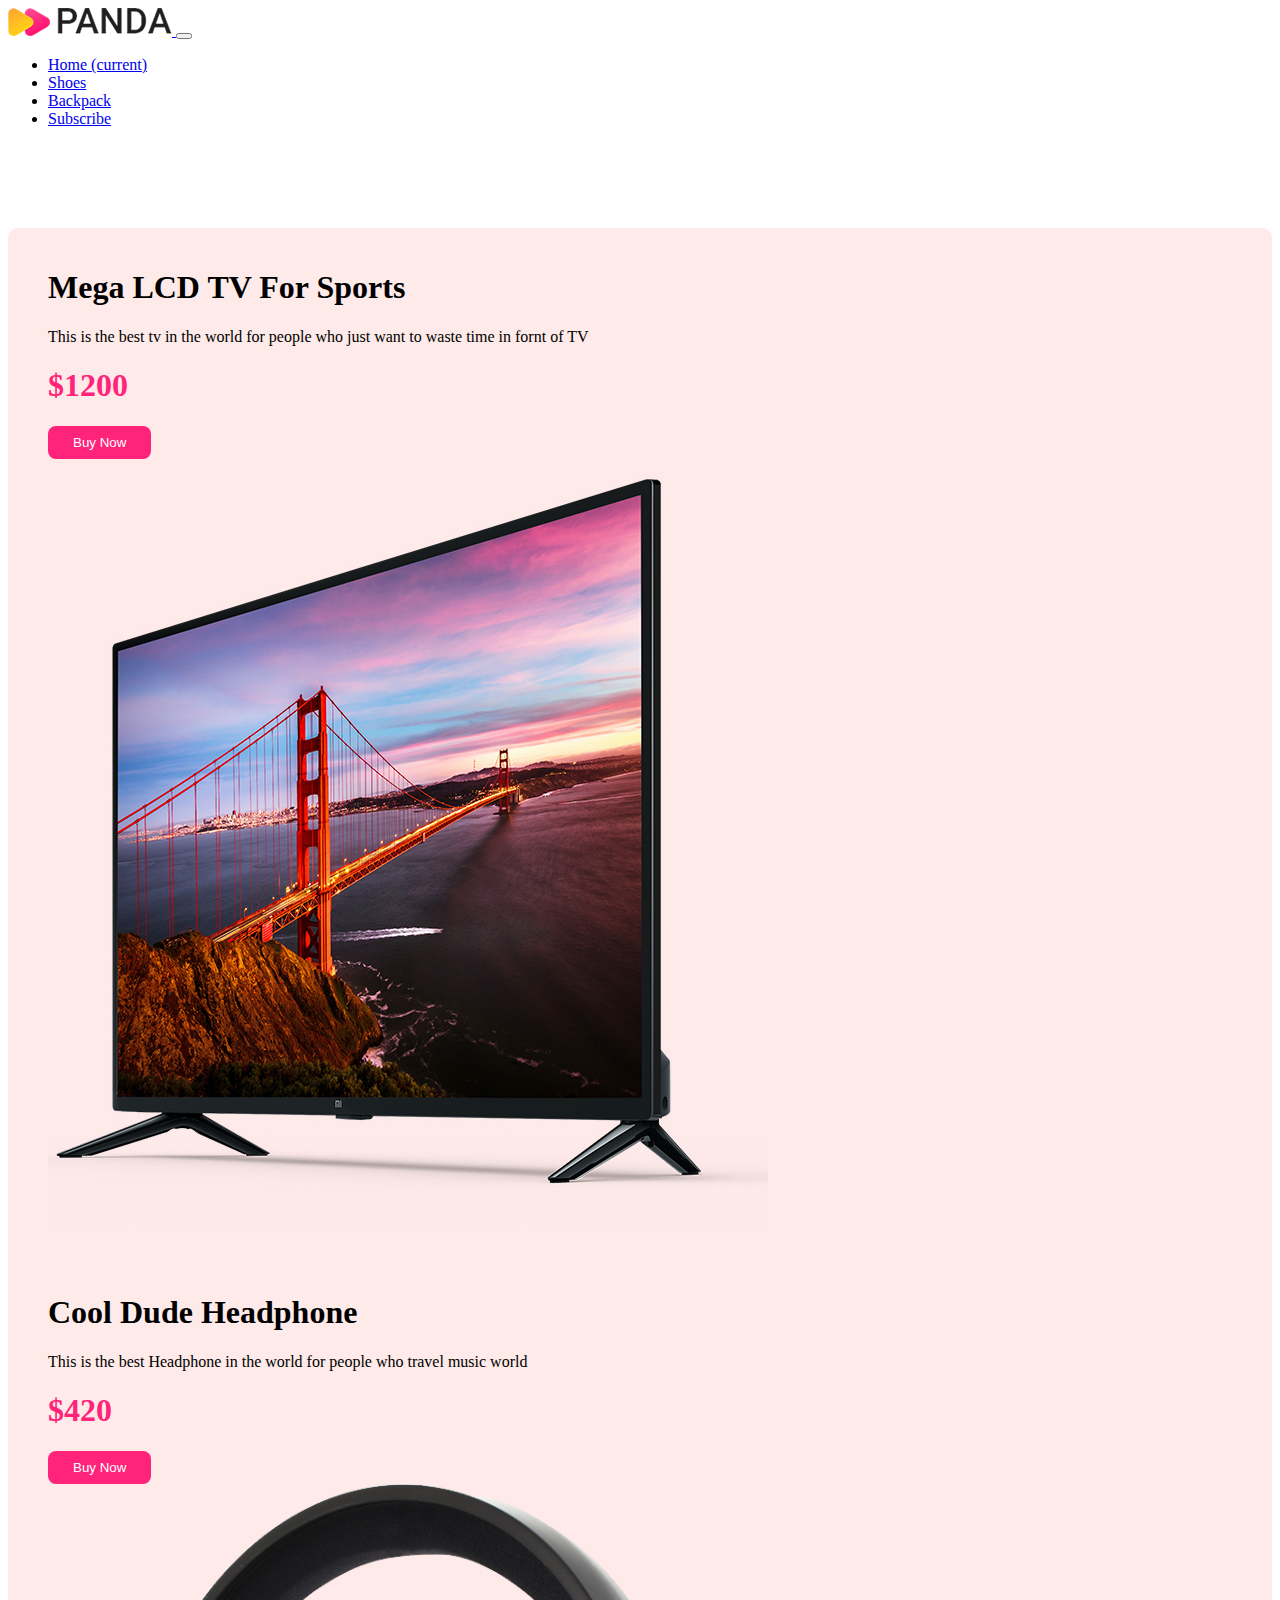
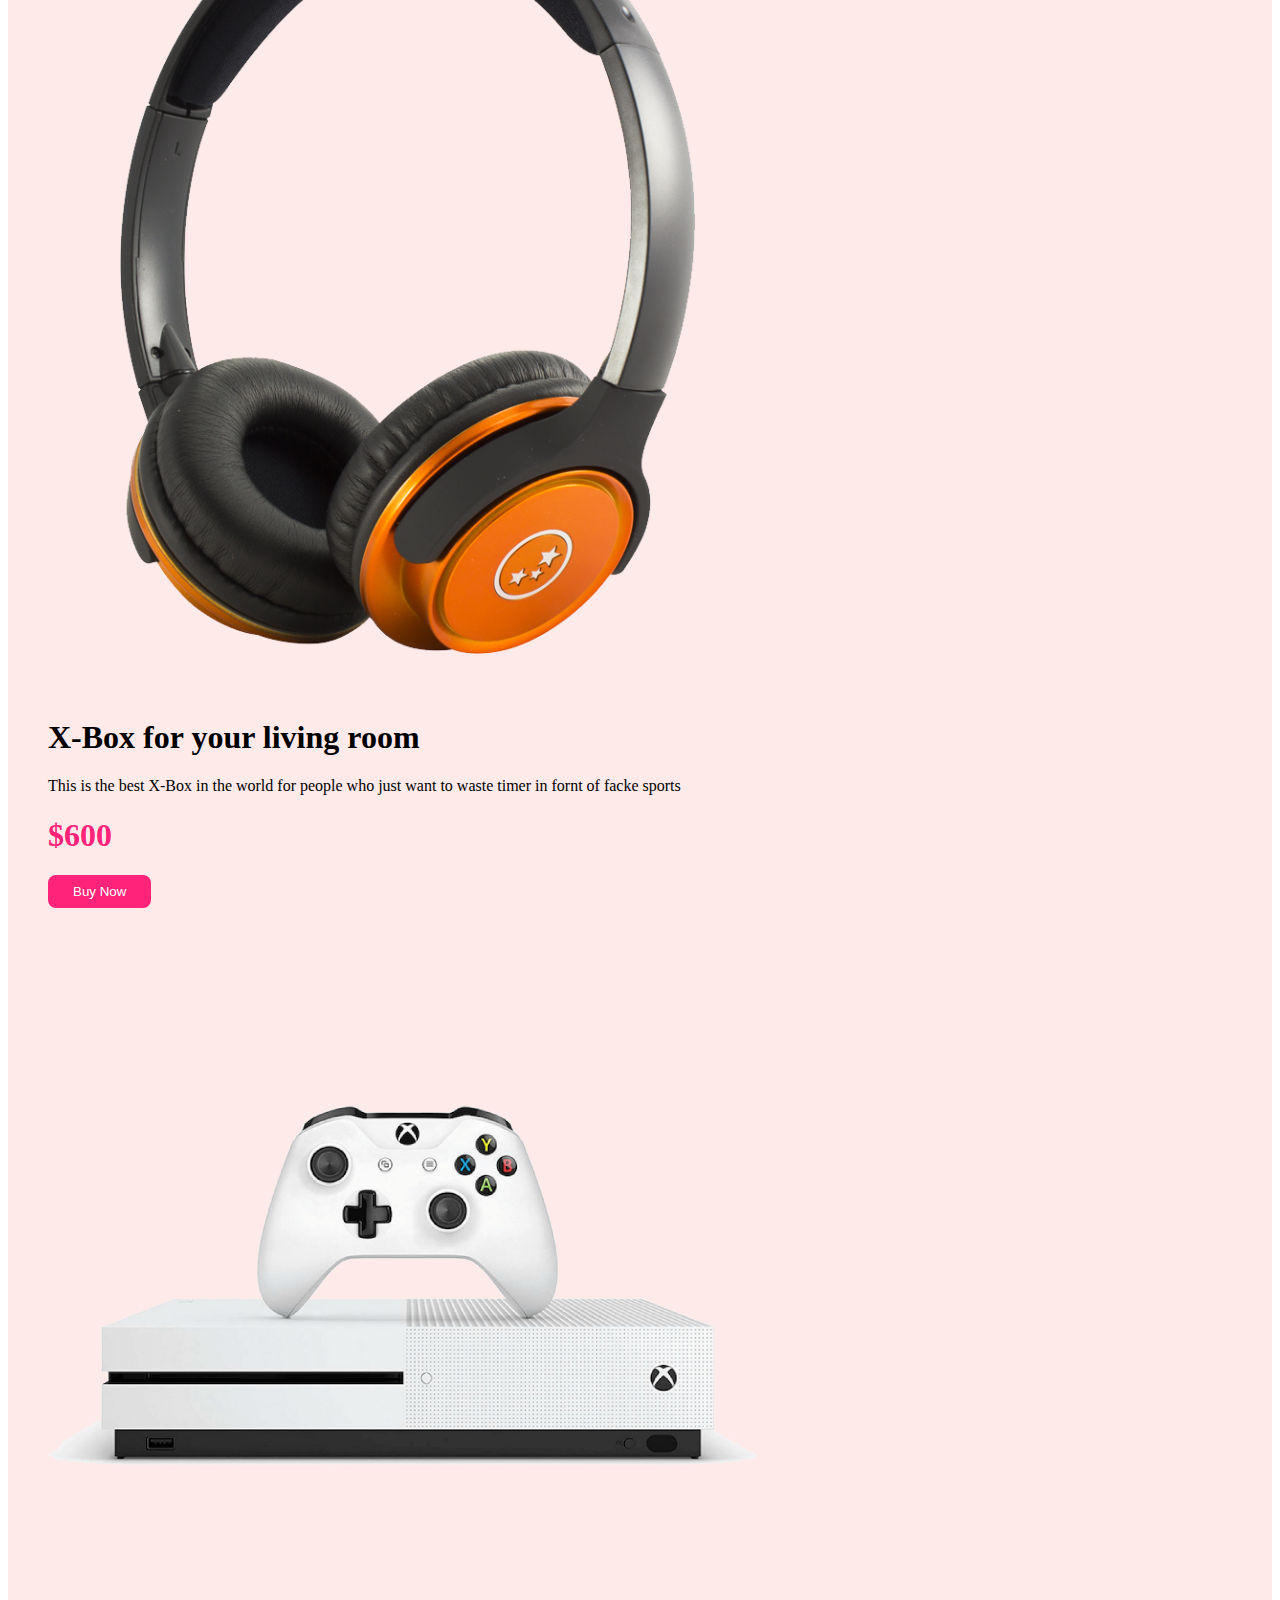
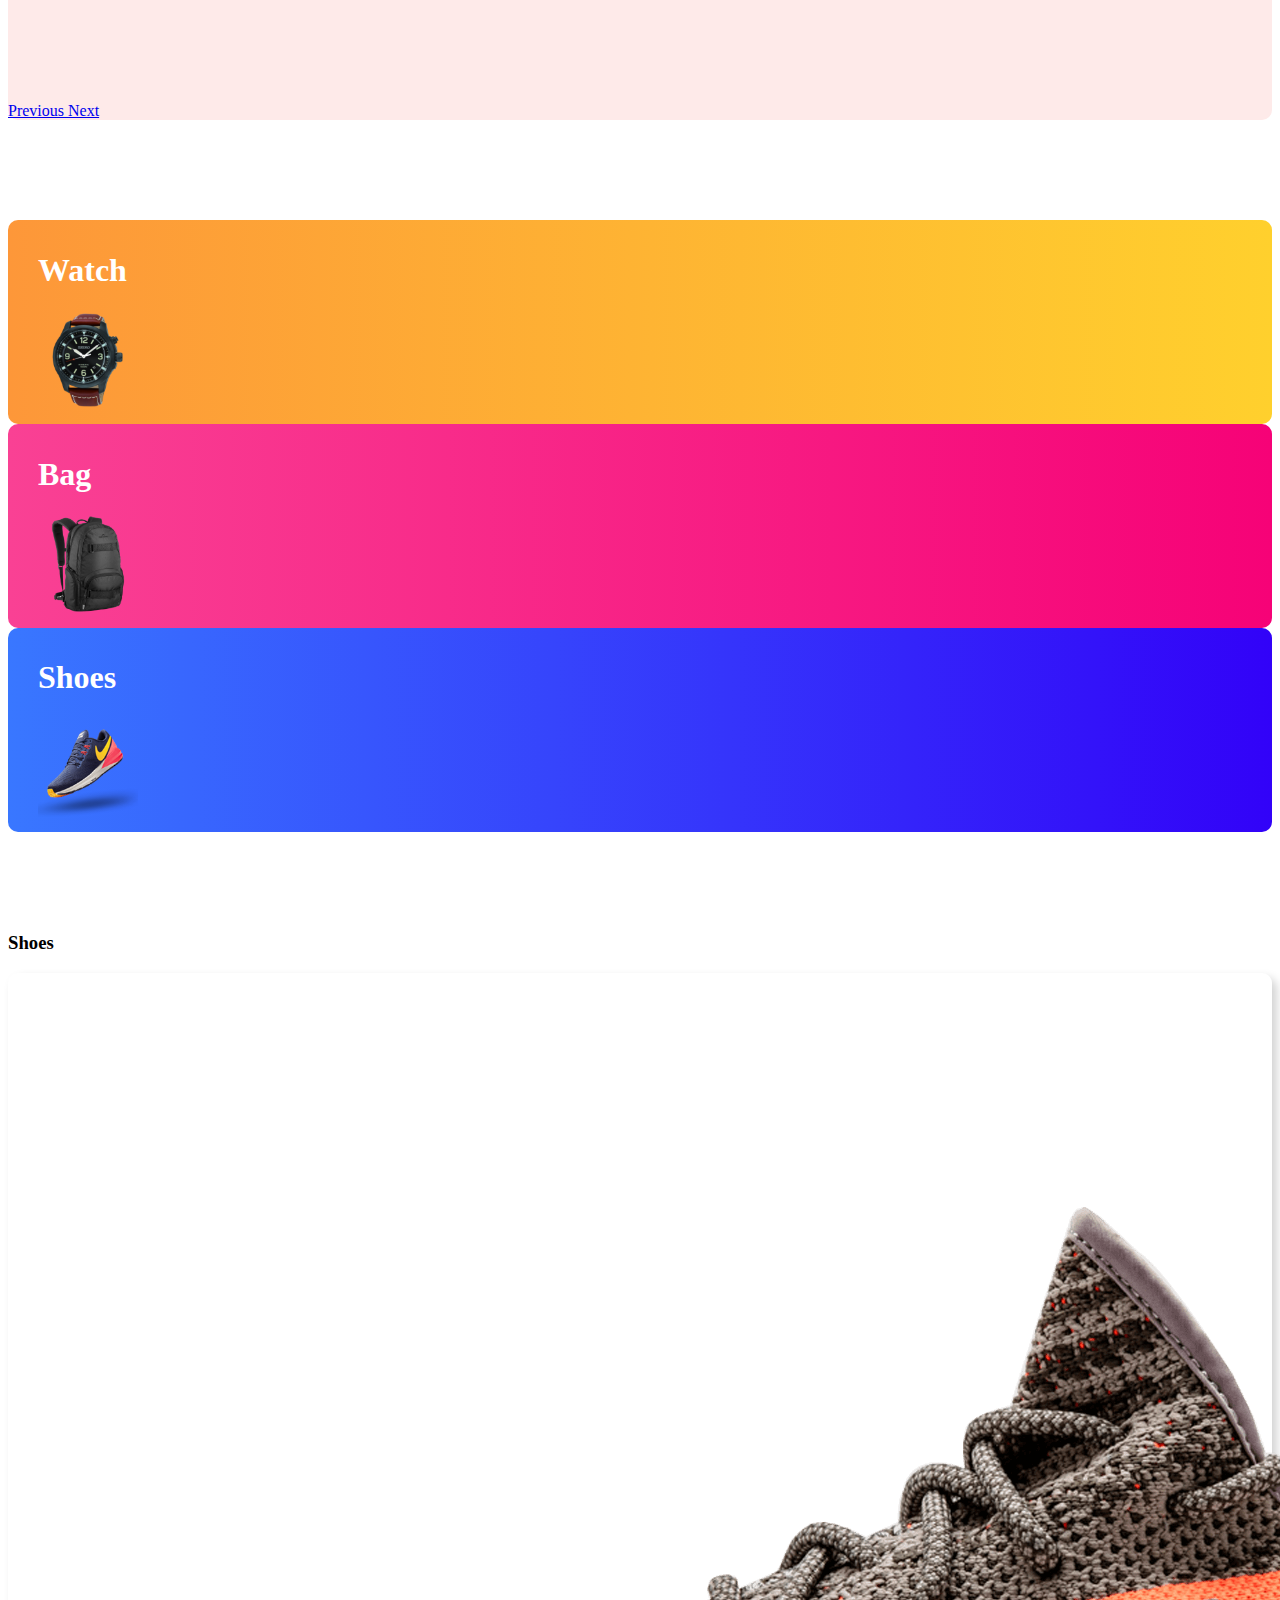
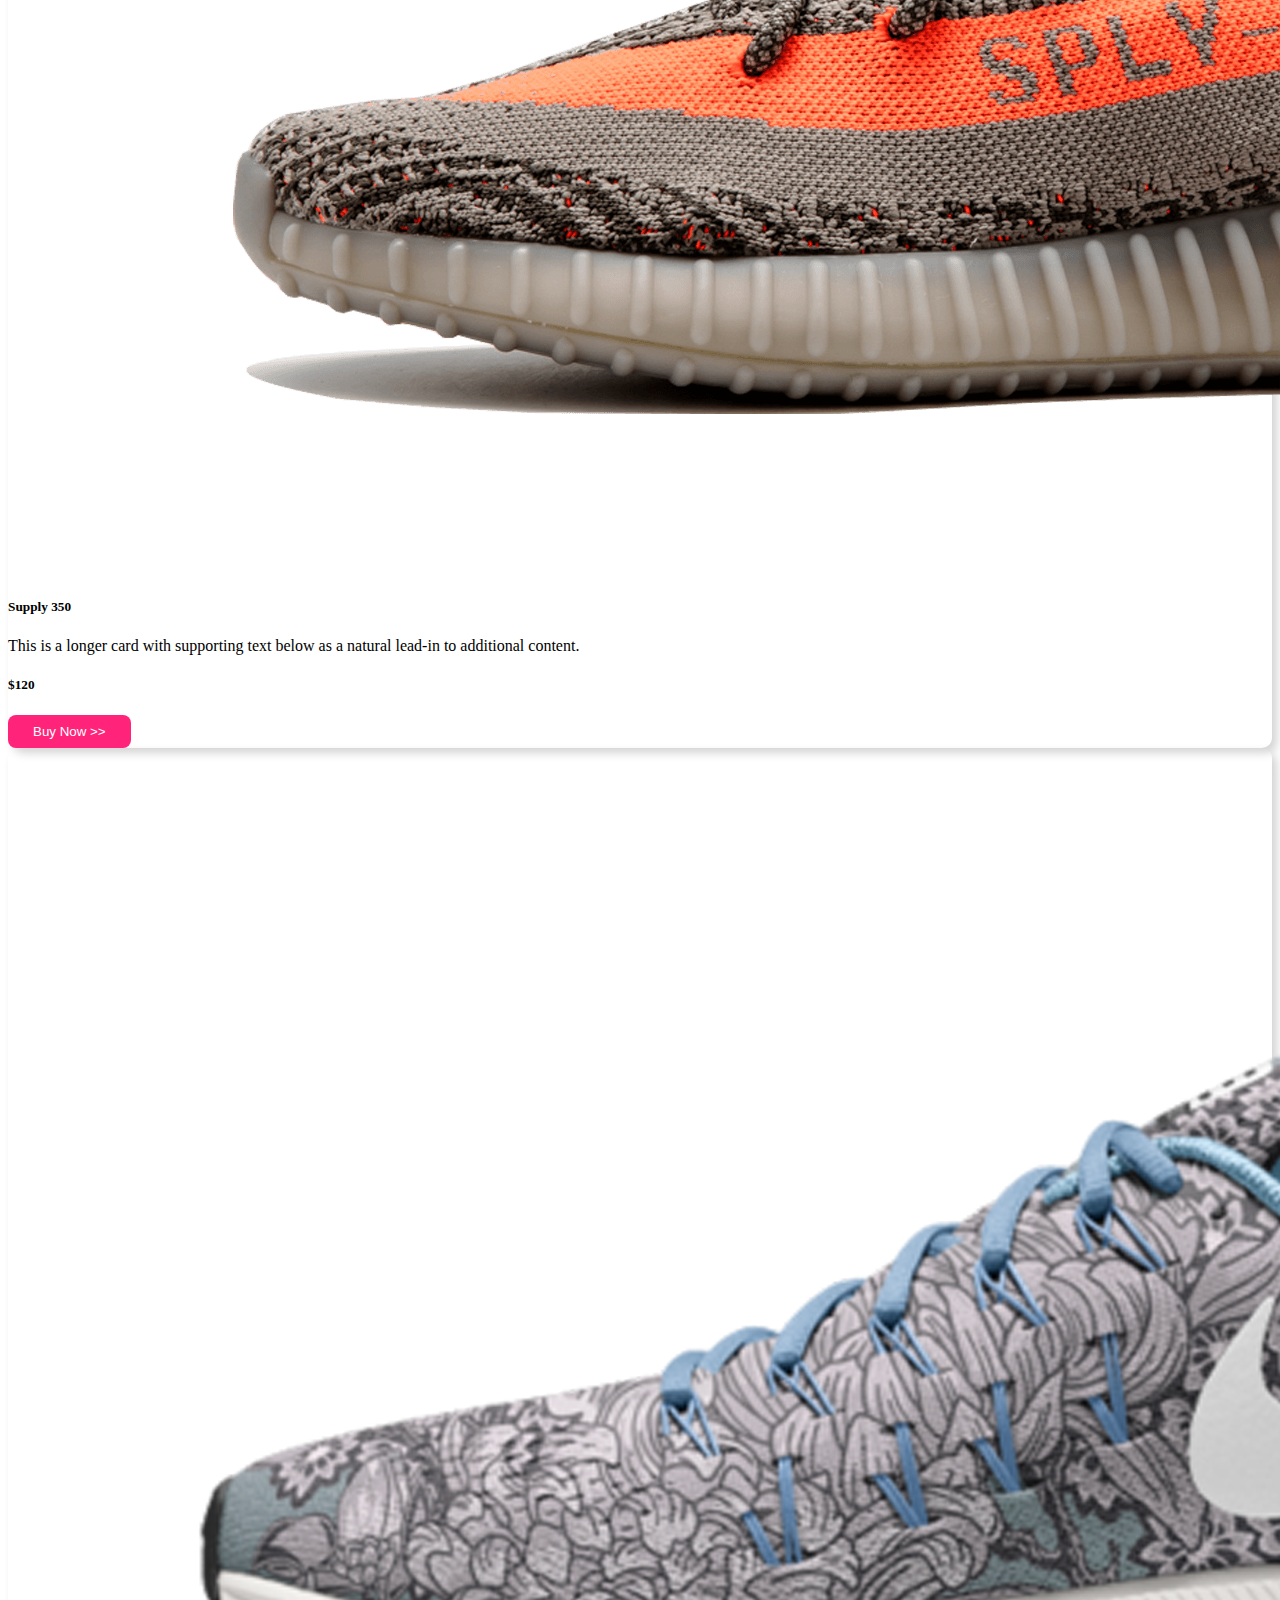
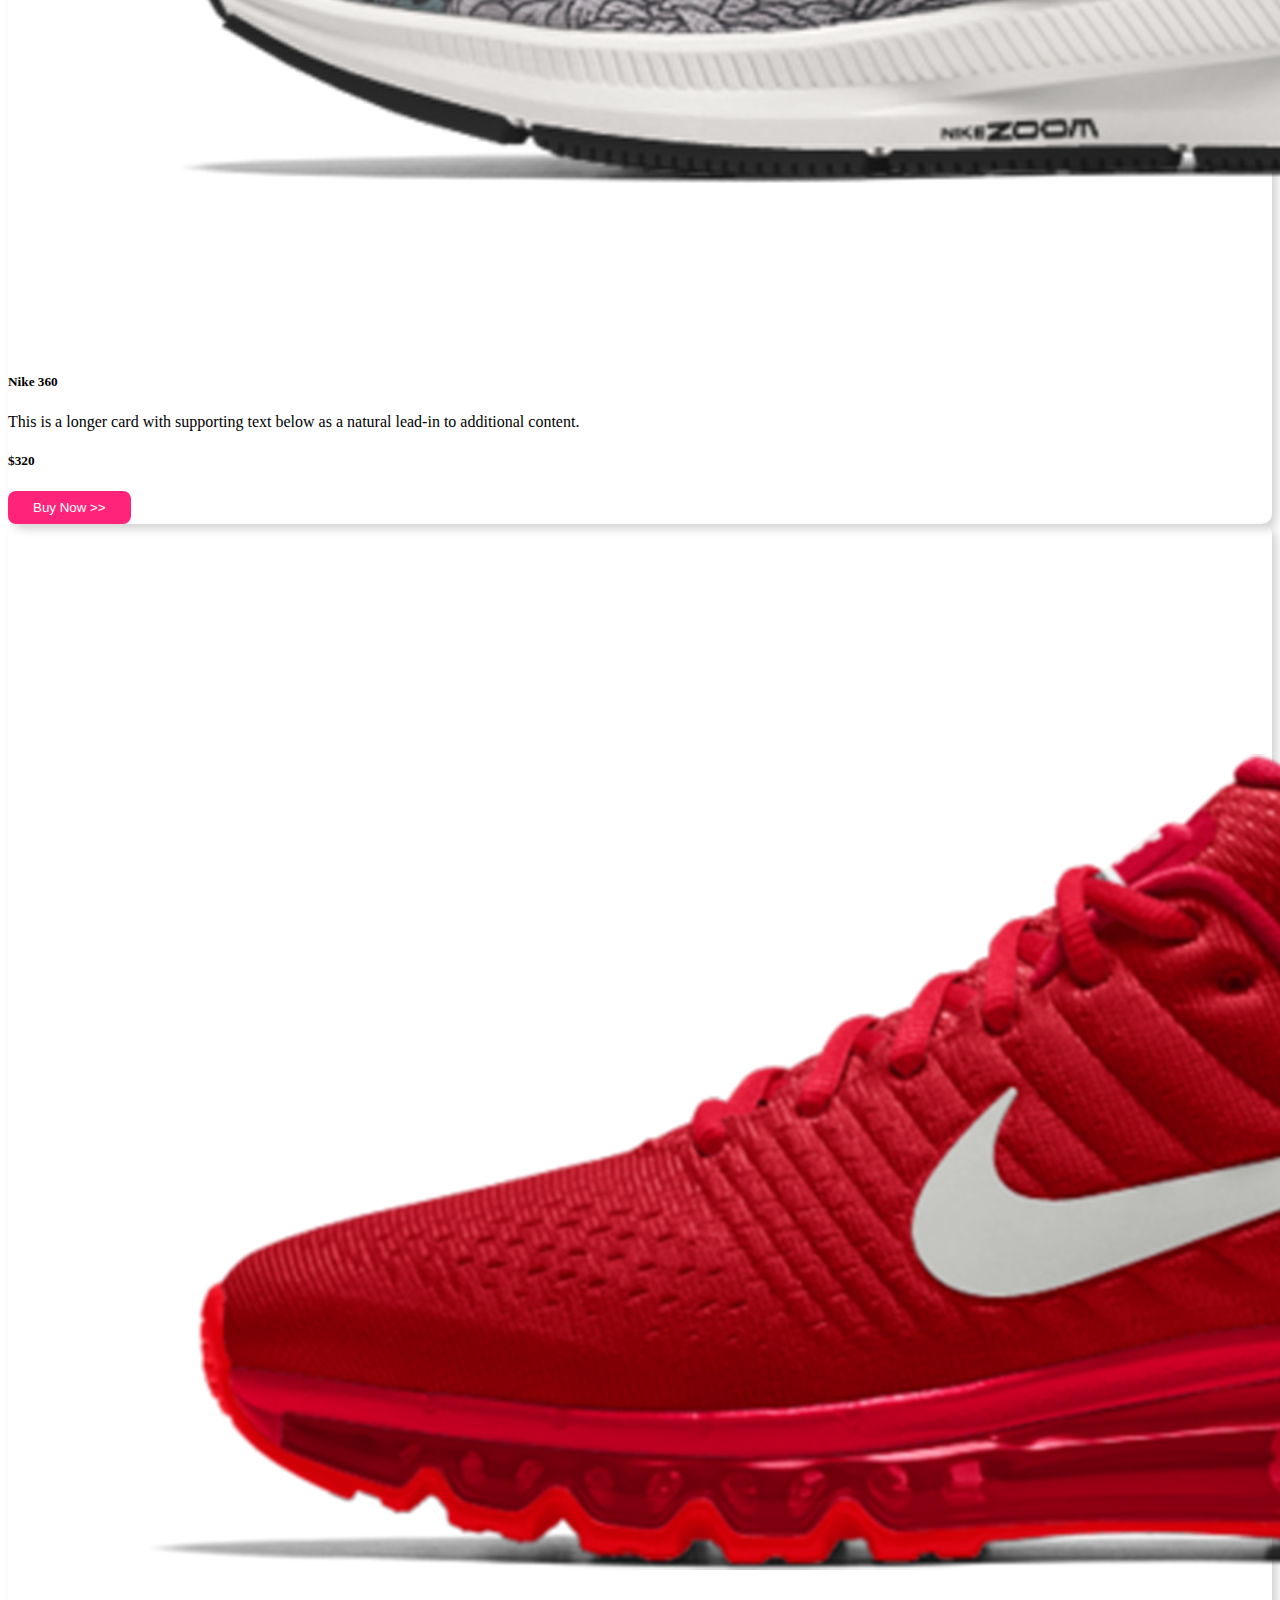
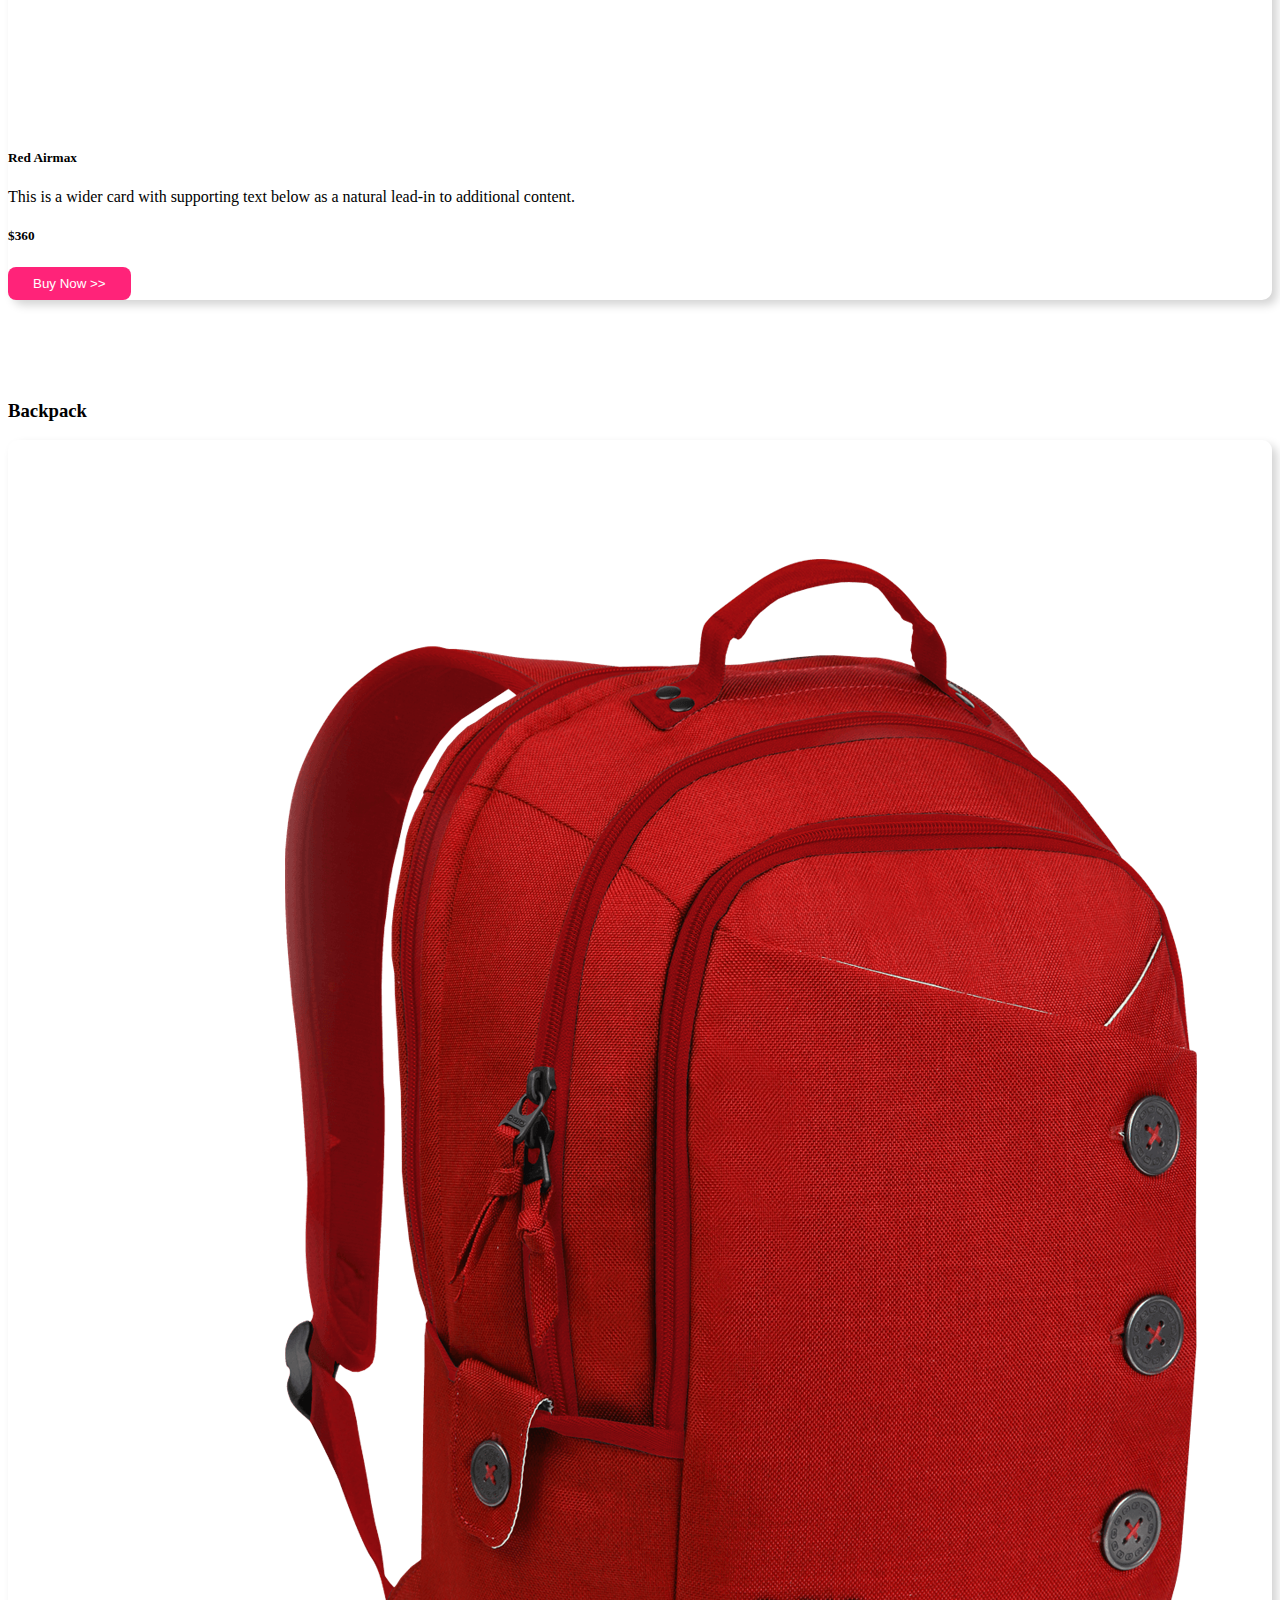
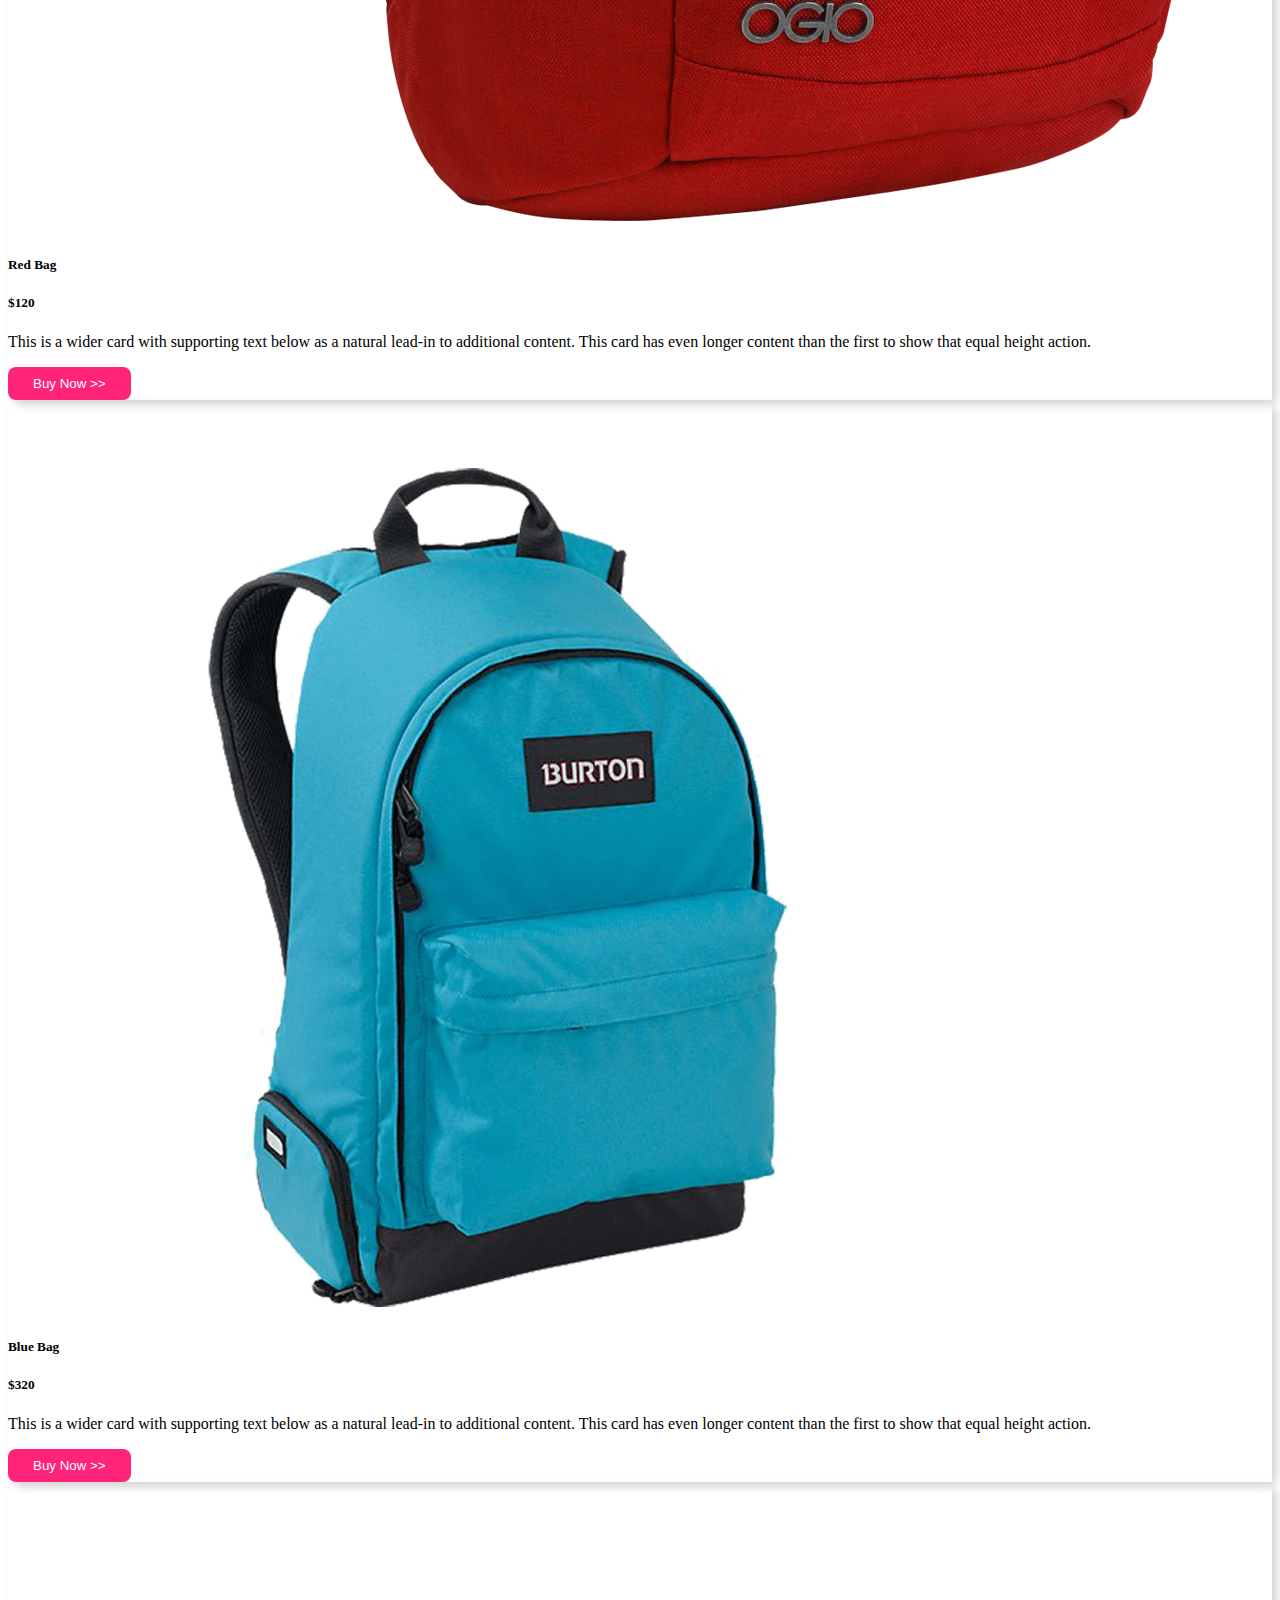
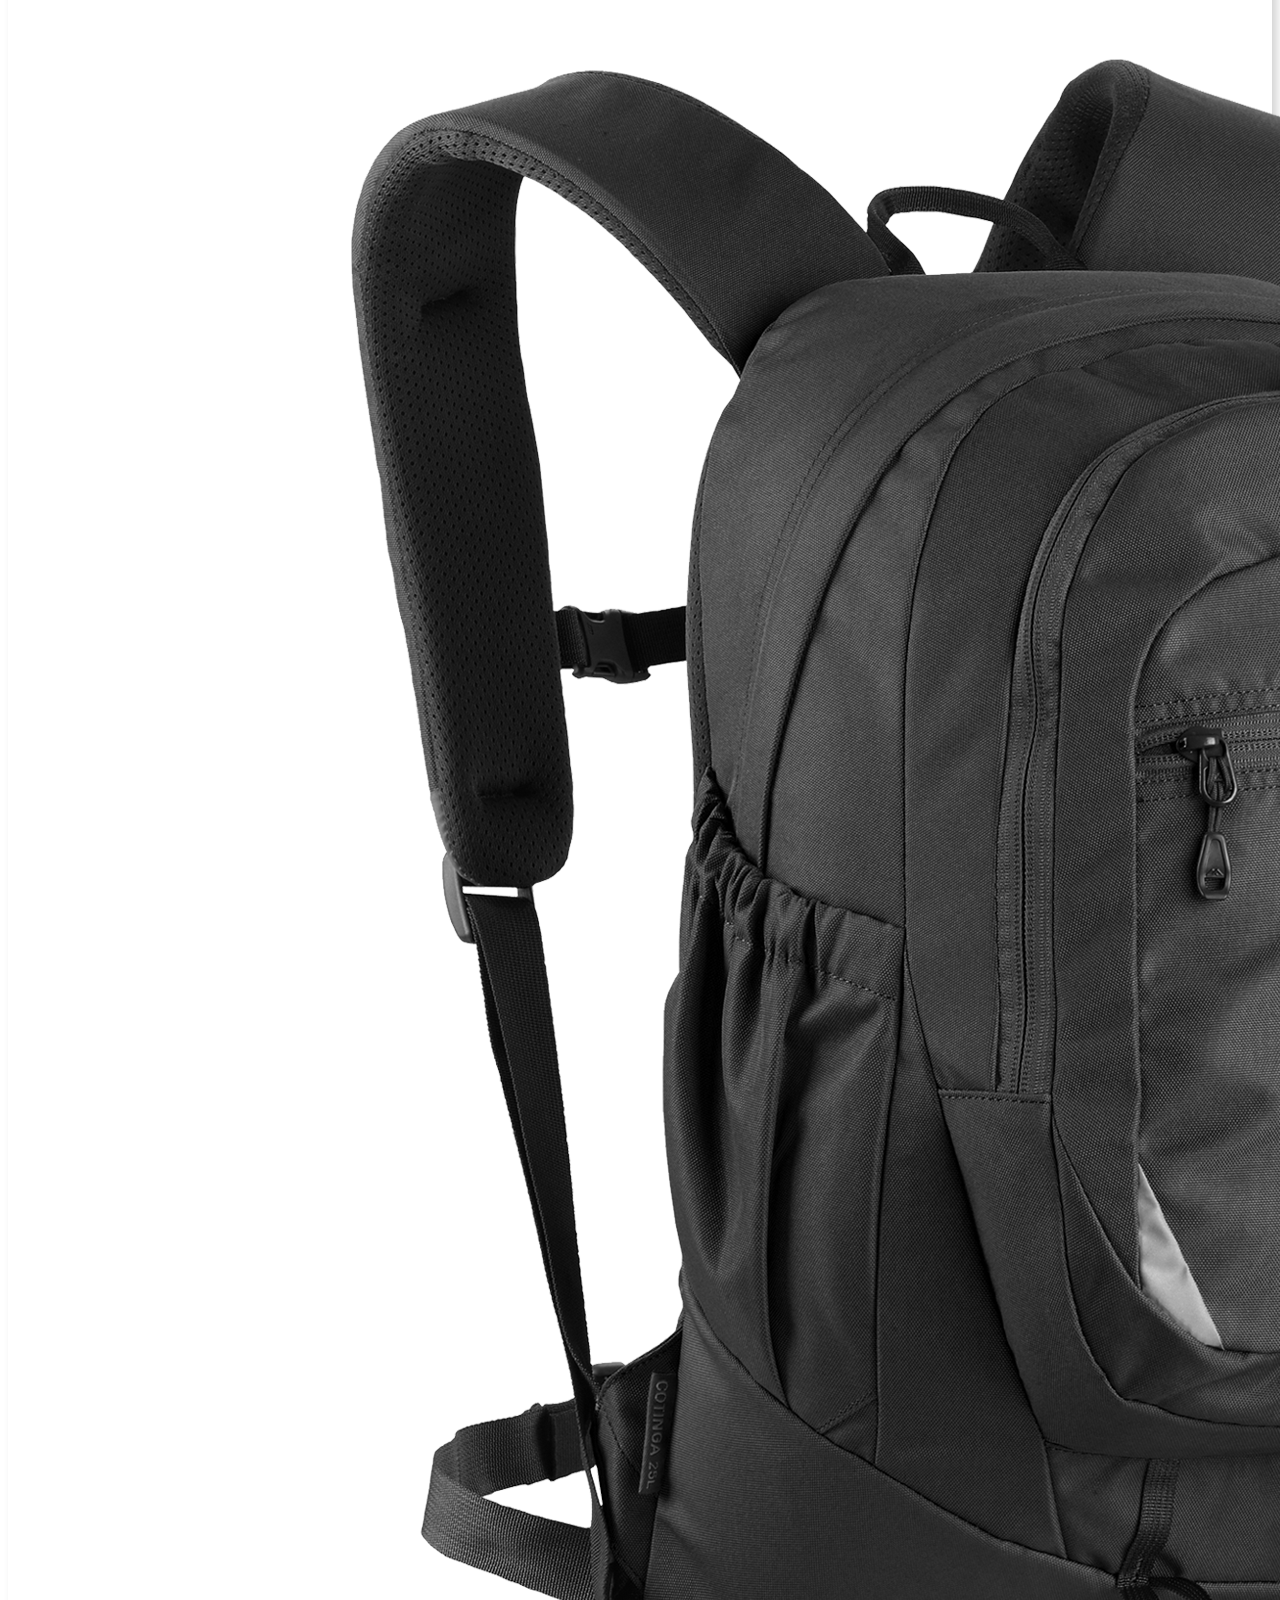
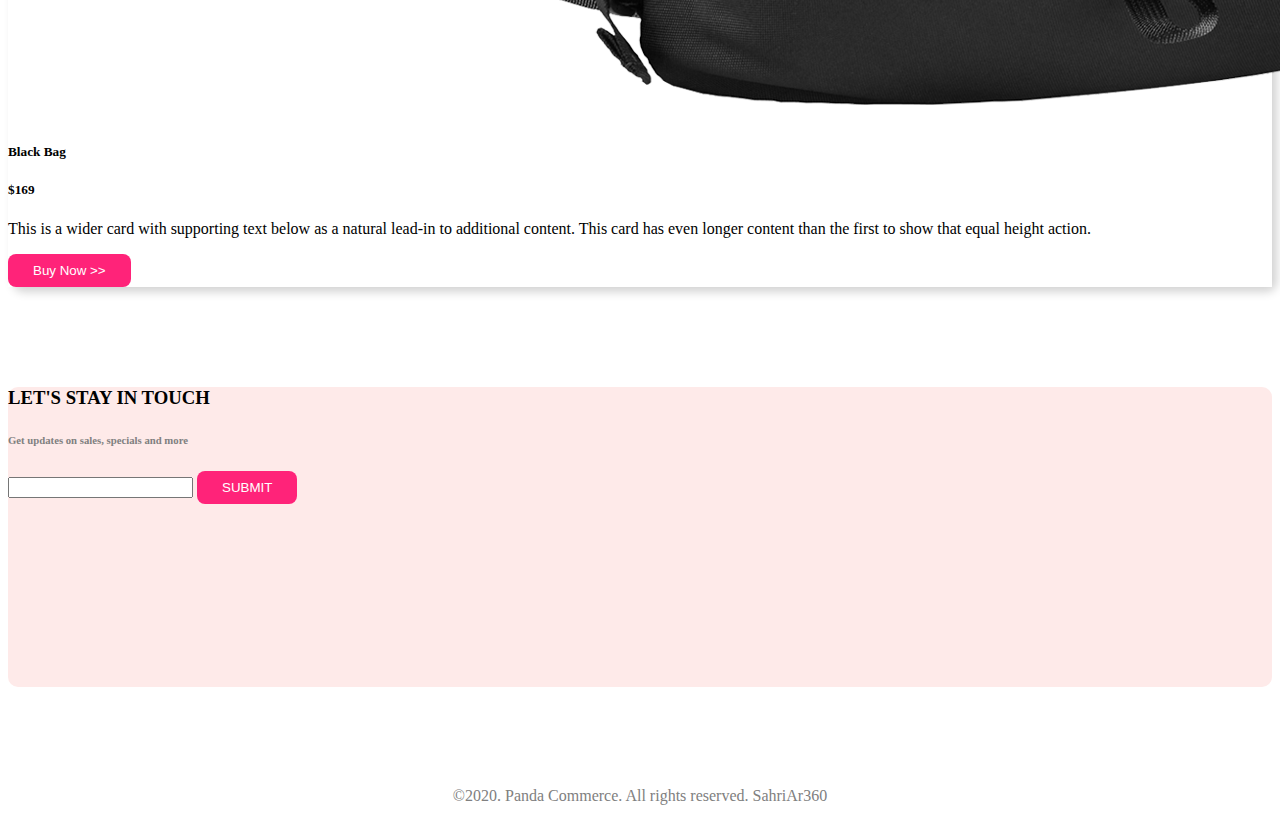
<file: index33.html>
<!DOCTYPE html>
<html lang="en">

<head>
    <meta charset="UTF-8">
    <meta name="viewport" content="width=device-width, initial-scale=1.0">
    <!-- bootstrap css link -->
    <link rel="stylesheet" href="https://stackpath.bootstrapcdn.com/bootstrap/4.5.0/css/bootstrap.min.css"
        integrity="sha384-9aIt2nRpC12Uk9gS9baDl411NQApFmC26EwAOH8WgZl5MYYxFfc+NcPb1dKGj7Sk" crossorigin="anonymous">
    <!-- main css link (style.css) -->
    <link rel="stylesheet" href="style.css">
    <title>football main</title>
</head>

<body>
    <!-- conatiner start -->
    <div class="container">
        <!-- navabr start -->
        <nav class="navbar navbar-expand-lg navbar-light bg-light">
            <a class="navbar-brand" href="#">
                <img src="images/logo.png" alt="">
            </a>
            <button class="navbar-toggler" type="button" data-toggle="collapse" data-target="#navbarNav"
                aria-controls="navbarNav" aria-expanded="false" aria-label="Toggle navigation">
                <span class="navbar-toggler-icon"></span>
            </button>
            <div class="collapse navbar-collapse" id="navbarNav">
                <ul class="navbar-nav">
                    <li class="nav-item active">
                        <a class="nav-link" href="#">Home <span class="sr-only">(current)</span></a>
                    </li>
                    <li class="nav-item">
                        <a class="nav-link" href="#shoes">Shoes</a>
                    </li>
                    <li class="nav-item">
                        <a class="nav-link" href="#backpack">Backpack</a>
                    </li>
                    <li class="nav-item">
                        <a class="nav-link" href="#subsccibe">Subscribe</a>
                    </li>
                </ul>
            </div>
            <!-- navabr end -->
        </nav>
        <!-- conatiner end -->
    </div>
    <!-- conatiner start -->
    <div class="container">
        <!-- carousel start -->
        <div id="carouselExampleControls" class="carousel slide orange-bg" data-ride="carousel">
            <div class="carousel-inner">
                <div class="carousel-item active">
                    <div class="row align-items-center">
                        <div class="col-md-7">
                            <h1>Mega LCD TV For Sports</h1>
                            <p>This is the best tv in the world for people who just want to waste time in fornt of TV
                            </p>
                            <h1 class="price">$1200</h1>
                            <button class="buy-now-button">Buy Now</button>
                        </div>
                        <div class="col-md-5">
                            <img src="images/banner-images/tv.png" class="d-block w-100" alt="img">
                        </div>
                    </div>
                </div>
                <div class="carousel-item">
                    <div class="row align-items-center">
                        <div class="col-md-7">
                            <h1>Cool Dude Headphone</h1>
                            <p>This is the best Headphone in the world for people who travel music world</p>
                            <h1 class="price">$420</h1>
                            <button class="buy-now-button">Buy Now</button>
                        </div>
                        <div class="col-md-5">
                            <img src="images/banner-images/headphone.png" class="d-block w-100" alt="img">
                        </div>
                    </div>
                </div>
                <div class="carousel-item">
                    <div class="row align-items-center">
                        <div class="col-md-7">
                            <h1>X-Box for your living room</h1>
                            <p>This is the best X-Box in the world for people who just want to waste timer in fornt of
                                facke sports
                            </p>
                            <h1 class="price">$600</h1>
                            <button class="buy-now-button">Buy Now</button>
                        </div>
                        <div class="col-md-5">
                            <img src="images/banner-images/xbox.png" class="d-block w-100" alt="img">
                        </div>
                    </div>
                </div>
            </div>
            <a class="carousel-control-prev" href="#carouselExampleControls" role="button" data-slide="prev">
                <span class="carousel-control-prev-icon" aria-hidden="true"></span>
                <span class="sr-only">Previous</span>
            </a>
            <a class="carousel-control-next" href="#carouselExampleControls" role="button" data-slide="next">
                <span class="carousel-control-next-icon" aria-hidden="true"></span>
                <span class="sr-only">Next</span>
            </a>
            <!-- carousel end -->
        </div>
        <!-- conatiner end -->
    </div>

    <!-- conatiner start -->
    <div class="container catagories">
        <div class="row">
            <div class="col-md-4">
                <div class="cat1 d-flex justify-content-between align-items-center">
                    <h1>Watch</h1>
                    <img src="images/categories/watch.png" alt="watch-img">
                </div>
            </div>
            <div class="col-md-4">
                <div class="cat2 d-flex justify-content-between align align-items-center">
                    <h1>Bag</h1>
                    <img src="images/categories/bag.png" alt="bag-img">
                </div>
            </div>
            <div class="col-md-4">
                <div class="cat3 d-flex justify-content-between align-items-center">
                    <h1>Shoes</h1>
                    <img src="images/categories/shoes.png" alt="shoes-img">
                </div>
            </div>
            <!-- row end -->
        </div>
        <!-- conatiner end -->
    </div>

    <!-- Shoes Container start -->
    <div class="container shoes" id="shoes">
        <h3>Shoes</h3>
        <div class="card-deck">
            <div class="card">
                <img class="card-img-top" src="images/shoes/shoe-1.png" alt="Card image cap">
                <div class="card-body">
                    <h5 class="card-title">Supply 350</h5>
                    <p class="card-text">This is a longer card with supporting text below as a natural lead-in to
                        additional
                        content.</p>
                    <h5>$120</h5>
                    <button class="buy-now-button">Buy Now >> </button>
                </div>
            </div>
            <div class="card">
                <img class="card-img-top" src="images/shoes/shoe-2.png" alt="Card image cap">
                <div class="card-body">
                    <h5 class="card-title">Nike 360</h5>
                    <p class="card-text">This is a longer card with supporting text below as a natural lead-in to
                        additional
                        content.</p>
                    <h5>$320</h5>
                    <button class="buy-now-button">Buy Now >> </button>
                </div>
            </div>
            <div class="card">
                <img class="card-img-top" src="images/shoes/shoe-3.png" alt="Card image cap">
                <div class="card-body">
                    <h5 class="card-title">Red Airmax</h5>
                    <p class="card-text">This is a wider card with supporting text below as a natural lead-in to
                        additional
                        content.</p>
                    <h5>$360</h5>
                    <button class="buy-now-button">Buy Now >> </button>
                </div>
            </div>
        </div>
    </div><!-- Shoes container end -->

    <!-- Bag container start -->
    <div class="container" id="backpack">
        <h3>Backpack</h3>
        <div class="card-deck">
            <div class="card">
                <img class="card-img-top" src="images/bags/bag-1.png" alt="Card image cap">
                <div class="card-body">
                    <h5 class="card-title">Red Bag</h5>
                    <h5>$120</h5>
                    <p class="card-text">This is a wider card with supporting text below as a natural lead-in to
                        additional
                        content. This card has even longer content than the first to show that equal height action.</p>
                    <div class="card-footer">
                        <button class="buy-now-button">Buy Now >> </button>
                    </div>
                </div>
            </div>
            <div class="card">
                <img class="card-img-top" src="images/bags/bag-2.png" alt="Card image cap">
                <div class="card-body">
                    <h5 class="card-title">Blue Bag</h5>
                    <h5>$320</h5>
                    <p class="card-text">This is a wider card with supporting text below as a natural lead-in to
                        additional
                        content. This card has even longer content than the first to show that equal height action.</p>
                    <div class="card-footer">
                        <button class="buy-now-button">Buy Now >> </button>
                    </div>
                </div>
            </div>
            <div class="card">
                <img class="card-img-top" src="images/bags/bag-3.png" alt="Card image cap">
                <div class="card-body">
                    <h5 class="card-title">Black Bag</h5>
                    <h5>$169</h5>
                    <p class="card-text">This is a wider card with supporting text below as a natural lead-in to
                        additional
                        content. This card has even longer content than the first to show that equal height action.</p>
                    <div class="card-footer">
                        <button class="buy-now-button">Buy Now >> </button>
                    </div>
                </div>
            </div>
        </div>
    </div>
    <!-- Bag container end -->

    <!-- Subscribe container start -->
    <div class="container orange-bg d-flex justify-content-center align-items-center" id="subscribe">
        <div>
            <h3>LET'S STAY IN TOUCH</h3>
            <h6>Get updates on sales, specials and more</h6>
            <input class="form-control mt-3" type="text">
            <button class="buy-now-button mt-3">SUBMIT</button>
        </div>
    </div>
    <!-- Subscribe container end -->

    <!-- footer section -->
    <footer class="footer">
        <p> &#169;2020. Panda Commerce. All rights reserved. SahriAr360</p>
    </footer>
    <!-- footer section end-->

    <!-- bootstrap java script link -->
    <script src="https://code.jquery.com/jquery-3.5.1.slim.min.js"
        integrity="sha384-DfXdz2htPH0lsSSs5nCTpuj/zy4C+OGpamoFVy38MVBnE+IbbVYUew+OrCXaRkfj"
        crossorigin="anonymous"></script>
    <script src="https://cdn.jsdelivr.net/npm/popper.js@1.16.0/dist/umd/popper.min.js"
        integrity="sha384-Q6E9RHvbIyZFJoft+2mJbHaEWldlvI9IOYy5n3zV9zzTtmI3UksdQRVvoxMfooAo"
        crossorigin="anonymous"></script>
    <script src="https://stackpath.bootstrapcdn.com/bootstrap/4.5.0/js/bootstrap.min.js"
        integrity="sha384-OgVRvuATP1z7JjHLkuOU7Xw704+h835Lr+6QL9UvYjZE3Ipu6Tp75j7Bh/kR0JKI"
        crossorigin="anonymous"></script>
</body>

</html>
</file>
<file: style.css>
/*============================= Custome CSS ============== */

/* Container */
.container{
    margin-bottom: 100px;
}
/* carousel */
.orange-bg{
    background-color: #FEEAE9;
    border-radius: 10px;
}
.carousel-item{
    padding: 20px 40px;
}
.price{
    color: #FF2379;
}
/* Bay now button */
.buy-now-button{
    background: linear-gradient(90deg, #FF2379 0%, #FF2379 100%);
    color: white;
    border: none;
    border-radius: 8px;
    padding: 9px 25px;
    cursor: pointer;
}

/* ====================== watch, bag , hoes css ============*/

.cat1, .cat2, .cat3{
    padding: 10px 30px;
    border-radius: 10px;
}
.cat1{
    background-image: linear-gradient(to right, #FD9739, #FFD02D);
}
.cat2{
    background-image: linear-gradient(to right, #F94194, #F60277);
}
.cat3{

    background-image: linear-gradient(to right, #3977FF, #3202F8);
}
.catagories h1{
    color: white;
}
.catagories img{
    width: 100px;
}


/* ====================== Shoes catagoris CSS ============*/
.card{
    border: none;
    border-radius: 10px;
    box-shadow: 5px 5px 10px lightgray;
}
.card-footer{
    background-color: #fff;
    border-top: none;
    padding: 0%;
}


/* ====================== Subscribe Container CSS ============*/
#subscribe{
    height: 300px;
}
#subscribe h6{
    color: gray;
}

/* ====================== Footer section CSS ============*/
.footer{
    text-align: center;
    color: gray;
}
</file>
